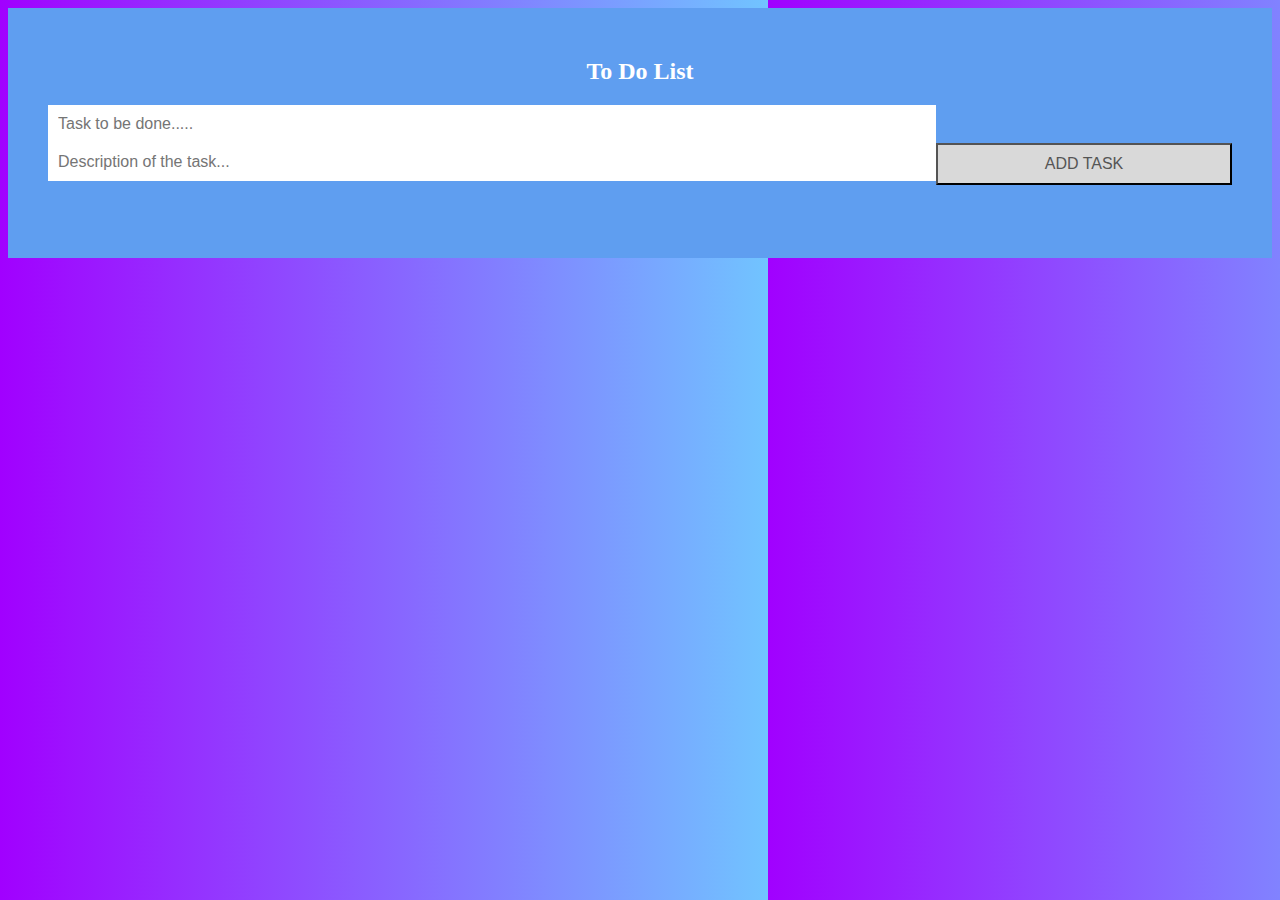
<file: Todo list/index.html>
<!DOCTYPE html>
<html lang="en">
<head>
    <meta charset="UTF-8">
    <meta http-equiv="X-UA-Compatible" content="IE=edge">
    <meta name="viewport" content="width=device-width, initial-scale=1.0">
    <title>Todo LIST</title>
    <link rel="stylesheet" href="todo.css">
</head>
<body style="background:repeating-linear-gradient(90deg,#A100FFFF 0%,#71C4FFFF 60%);">
    <div id="myDIV" class="header">
        <h2>To Do List</h2>
        <input type="text" id="myInput" placeholder="Task to be done.....">
        <input type="textarea" id="myInputarea" placeholder="Description of the task...">
        <button onclick="newElement()" class="addBtn">ADD TASK</button>
      </div>
      
      <ul id="myUL">
    
      </ul>

    <script src="todo.js"></script>
</body>
</html>
</file>
<file: Todo list/todo.css>
* {
  box-sizing: border-box;
}

ul {
  margin: 0;

}

ul li {
  cursor: pointer;
  position: relative;
  padding-left:35px;
  padding-right: 50px;
  background: rgb(238, 238, 238);
  font-size: 18px;
  transition: 0.2s;
  max-width: 1500px;
  max-height: 35px;
  overflow: hidden;
  line-height: 40px;


  -webkit-user-select: none;
  -moz-user-select: none;
  -ms-user-select: none;
  user-select: none;
}
ul li:hover{
  max-height: fit-content;
}

ul li {
  background: #6ed745;
}


ul li:hover {
  background: #ddd;
}

ul li.checked {
  background: rgb(176, 23, 23);
  color: #fff;
}


ul li.checked::before {
  content: '';
  position: absolute;
  border-color: #fff;
  border-style: solid;
  border-width: 0 2px 2px 0;
  top: 10px;
  left: 16px;
  transform: rotate(45deg);
  height: 15px;
  width: 7px;
}


.close {
  position: absolute;
  right: 0;
  top: 0;
  padding-left: 15px;
  padding-right: 20px;
}

.close:hover {
  background-color: #f44336;
  color: white;
}


.header {
  background: #5f9ef0;
  padding: 30px 40px;
  color: white;
  text-align: center;
  min-height: 250px;
}

input {
  margin: 0;
  border: none;
  border-radius: 0;
  width: 75%;
  padding: 10px;
  float: left;
  font-size: 16px;
}

.addBtn {
  padding: 10px;
  width: 25%;
  background: #d9d9d9;
  color: #555;
  float: left;
  text-align: center;
  font-size: 16px;
  cursor: pointer;
  transition: 0.3s;
  border-radius: 0;
}

.addBtn:hover {
  background-color: #bbb;
}
</file>
